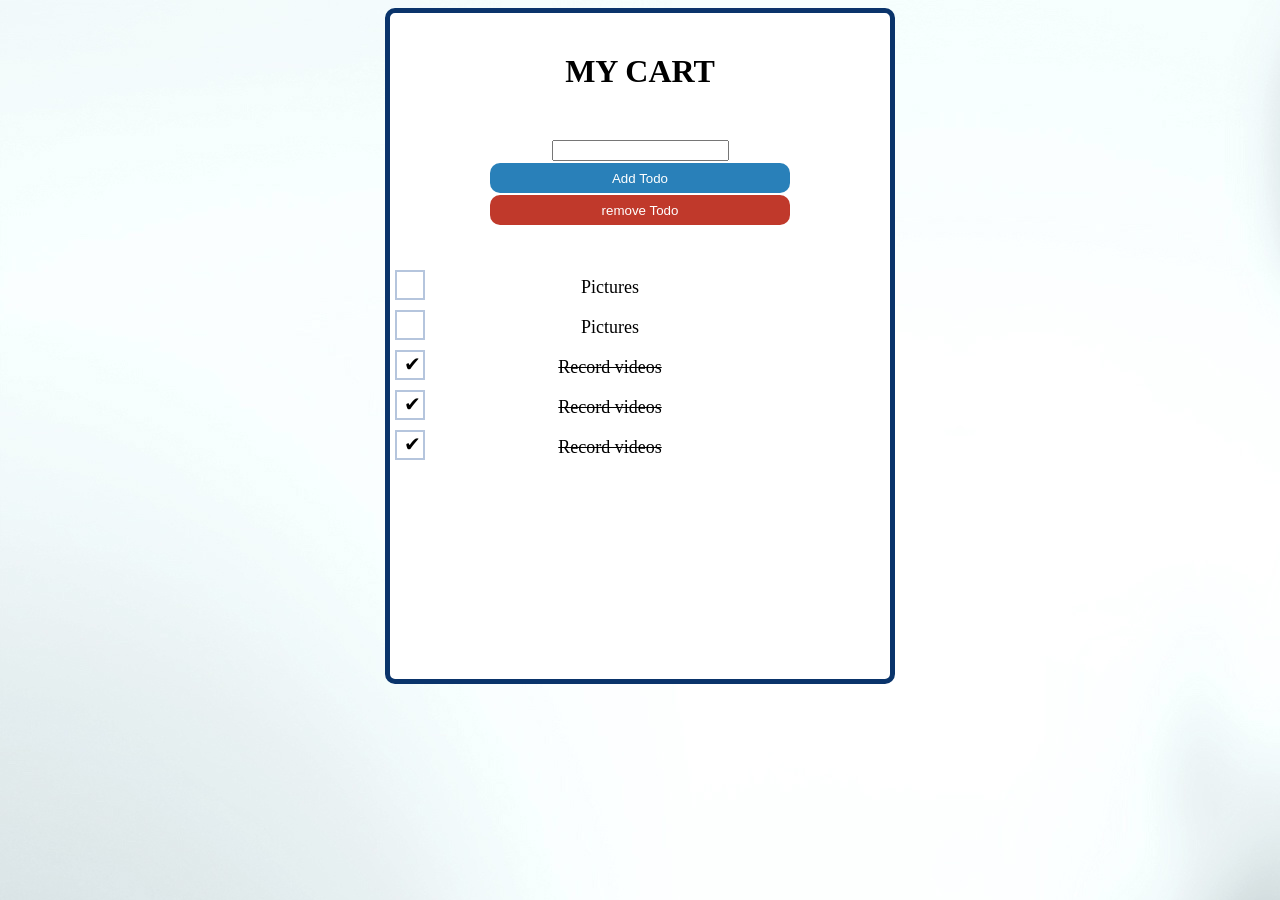
<file: index.html>
<!DOCTYPE html>
<html lang="en">
<head>
    <meta charset="UTF-8">
    <meta name="viewport" content="width=device-width, initial-scale=1.0">
    <meta http-equiv="X-UA-Compatible" content="ie=edge">
    <link rel="stylesheet" href="stylle.css">
    <title>Todo application</title>
</head>
<body>

    <div id="container">
        <div class="controls">
            <h1>My Cart</h1>
            <input type="text" id="input"><br>
            <button type="button" id="add">Add Todo</button>
            <button type="button" id="remove">remove Todo</button>
        </div>
        <ul id="list">
            <li class="mycheck"><input type="checkbox" id="check"><label>Pictures</label></li>
            <li class="mycheck"><input type="checkbox" id="check"><label>Pictures</label></li>
            <li class="mycheck"><input type="checkbox" id="check" checked><label>Record videos</label></li>
            <li class="mycheck"><input type="checkbox" id="check" checked><label>Record videos</label></li>
            <li class="mycheck"><input type="checkbox" id="check" checked><label>Record videos</label></li>
        </ul>
    </div>
    
    <script src="script.js"></script>


</body>
</html>
</file>
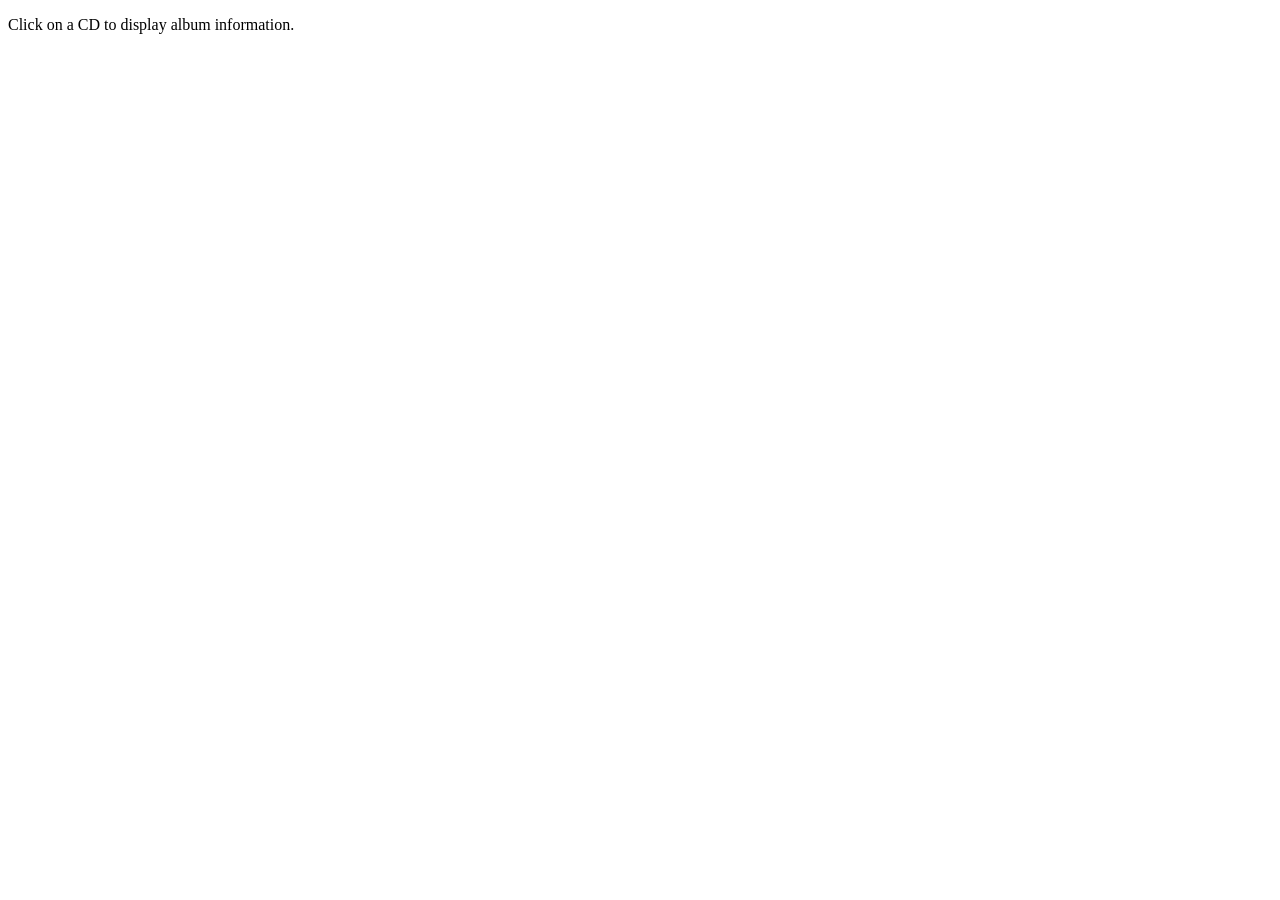
<file: ajax.html>
<!DOCTYPE html>
<html>
<style>
table,th,td {
  border : 1px solid black;
  border-collapse: collapse;
}
th,td {
  padding: 5px;
}
</style>
<body>

<p>Click on a CD to display album information.</p>
<p id='showCD'></p>
<table id="demo"></table>

<script>
var x,xmlhttp,xmlDoc
xmlhttp = new XMLHttpRequest();
xmlhttp.open("GET", "first.xml", false);
xmlhttp.send();
xmlDoc = xmlhttp.responseXML; 
x = xmlDoc.getElementsByTagName("CD");
table="<tr><th>Artist</th><th>Title</th></tr>";
for (i = 0; i <x.length; i++) { 
  table += "<tr onclick='displayCD(" + i + ")'><td>";
  table += x[i].getElementsByTagName("ARTIST")[0].childNodes[0].nodeValue;
  table += "</td><td>";
  table +=  x[i].getElementsByTagName("TITLE")[0].childNodes[0].nodeValue;
  table += "</td></tr>";
}
document.getElementById("demo").innerHTML = table;

function displayCD(i) {
  document.getElementById("showCD").innerHTML =
  "Artist: " +
  x[i].getElementsByTagName("ARTIST")[0].childNodes[0].nodeValue +
  "<br>Title: " +
  x[i].getElementsByTagName("TITLE")[0].childNodes[0].nodeValue +
  "<br>Year: " + 
  x[i].getElementsByTagName("YEAR")[0].childNodes[0].nodeValue;
}
</script>

</body>
</html>
</file>
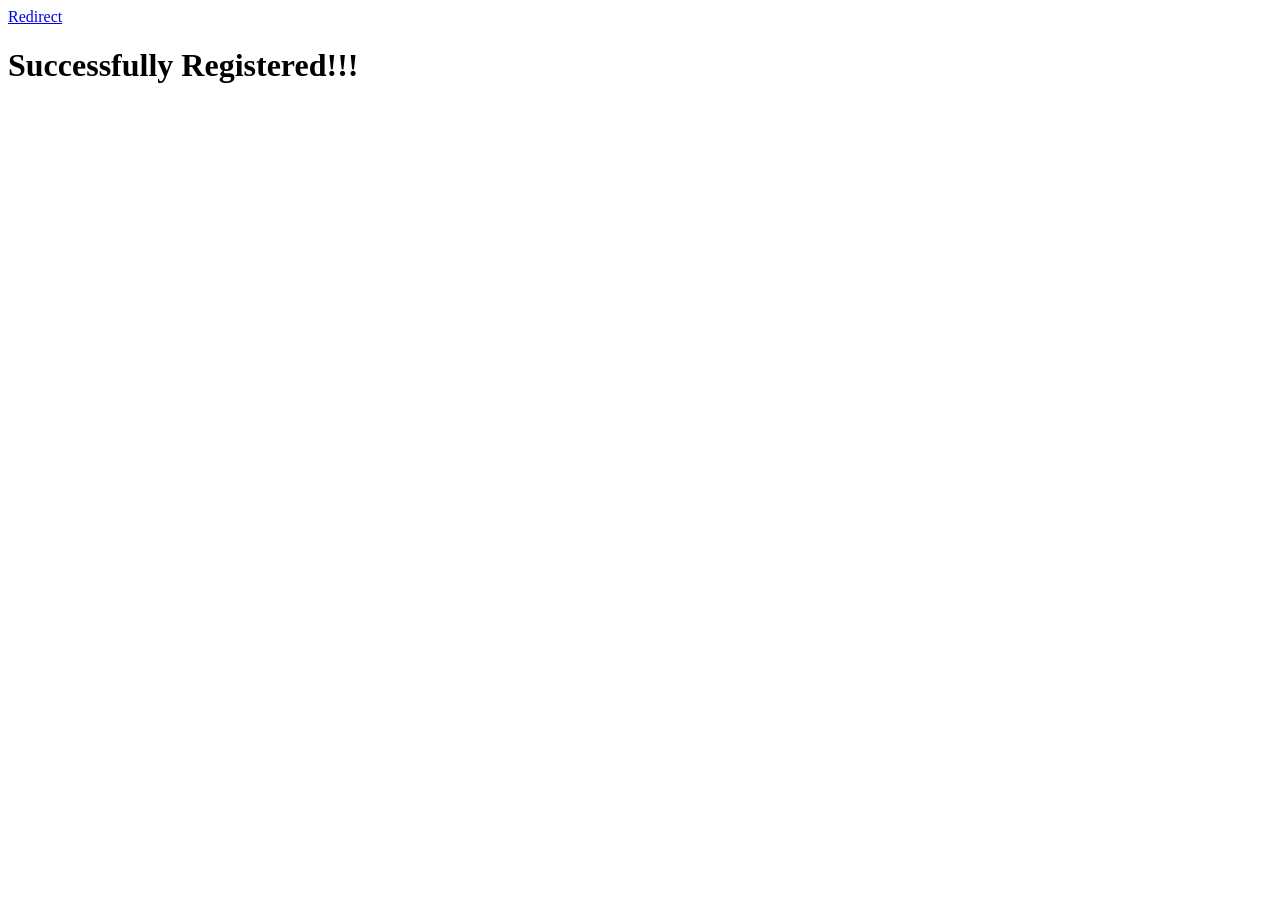
<file: Reg_Success.html>
<html>
<head>
    <meta http-equiv="refresh" content="0; url=C:\Users\Deepak Sharma\Desktop\NEWCART\todo\mylogin.html" />
<p><a href="C:\Users\Deepak Sharma\Desktop\NEWCART\todo\mylogin.html">Redirect</a></p>
    <title>Login Registration</title>
</head>
<body>
	<H1>Successfully Registered!!!</h1>
     
</form>
</body>
</html>
</file>
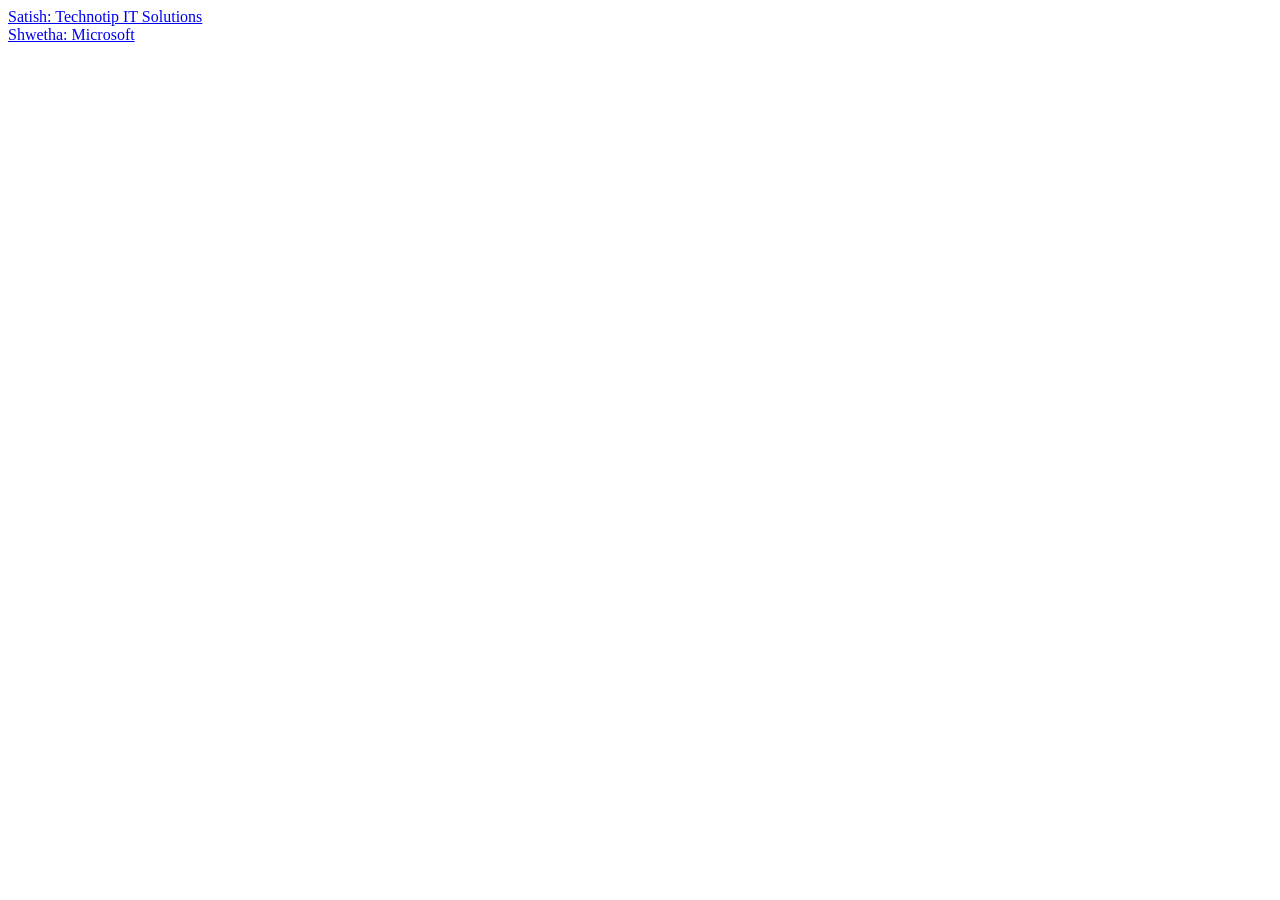
<file: second.html>
<html>
 <head><title>Our Business Card!</title>
 
  <script language="javascript" type="text/javascript">
 
  function display1() {
 
   var base    = document.getElementById("myBiz");
   var person1 = base.getElementsByTagName("companyName")[0];
   var name = "Name: " + person1.getElementsByTagName("Name")[0].firstChild.data;
   var phLable1 = person1.getElementsByTagName("phone")[0].getAttribute("type") + ": ";
   var phone1 = phLable1 + person1.getElementsByTagName("phone")[0].firstChild.data;
   var phLable2 = person1.getElementsByTagName("phone")[1].getAttribute("type") + ": ";
   var phone2 = phLable2 + person1.getElementsByTagName("phone")[1].firstChild.data;
   var email = "email: " + person1.getElementsByTagName("email")[0].firstChild.data;
   var company;
   comanyy = "Company: " + person1.getElementsByTagName("company")[0].firstChild.data;
 
   alert("Business Card: \n\n" + name + "\n" + phone1 + "\n" 
            + phone2 + "\n" + email + "\n" + company);
  }
 
 
 function display2() {
 
   var base = document.getElementById("myBiz");
   var person2 = base.getElementsByTagName("companyName")[1];
   var name = "Name: " + person2.getElementsByTagName("Name")[0].firstChild.data;
   var phLable1 = person2.getElementsByTagName("phone")[0].getAttribute("type") + ": ";
   var phone1 = phLable1 + person2.getElementsByTagName("phone")[0].firstChild.data;
   var phLable2 = person1.getElementsByTagName("phone")[1].getAttribute("type") + ": ";
   var phone2 = phLable2 + person2.getElementsByTagName("phone")[1].firstChild.data;
   var email = "email: " + person2.getElementsByTagName("email")[0].firstChild.data;
   var company;
   comapany = "Company: " + person2.getElementsByTagName("company")[0].firstChild.data;
 
   alert("Business Card: \n\n" + name + "\n" + phone1 + "\n" 
            + phone2 + "\n" + email + "\n" + company);
 }
 
  </script>
 
 </head>
 <body>
 
 <xml id="myBiz" style="display: none;">
 
 <companynames>
 
  <companyname>
    <name>Satish B</name>
    <phone type="home" primary="call me">(91) 9844552841</phone>
    <phone type="work">(91) 9844119841</phone>
    <email>satish@technotip.org</email>
    <company>Technotip IT Solutions</company>
  </companyname>
 
  <companyname>
    <name>Shwetha</name>
    <phone type="home">(91) 123456789</phone>
    <phone type="work" primary="call me">(91) 987654321</phone>
    <email>shwetha@microsoft.com</email>
    <company>Microsoft</company>
  </companyname>
 
</companynames>
 
 
 </xml>
 
 <a href="javascript:display1()">Satish: Technotip IT Solutions</a><br />
 <a href="javascript:display2()">Shwetha: Microsoft</a>
 
 </body>
</html>
</file>
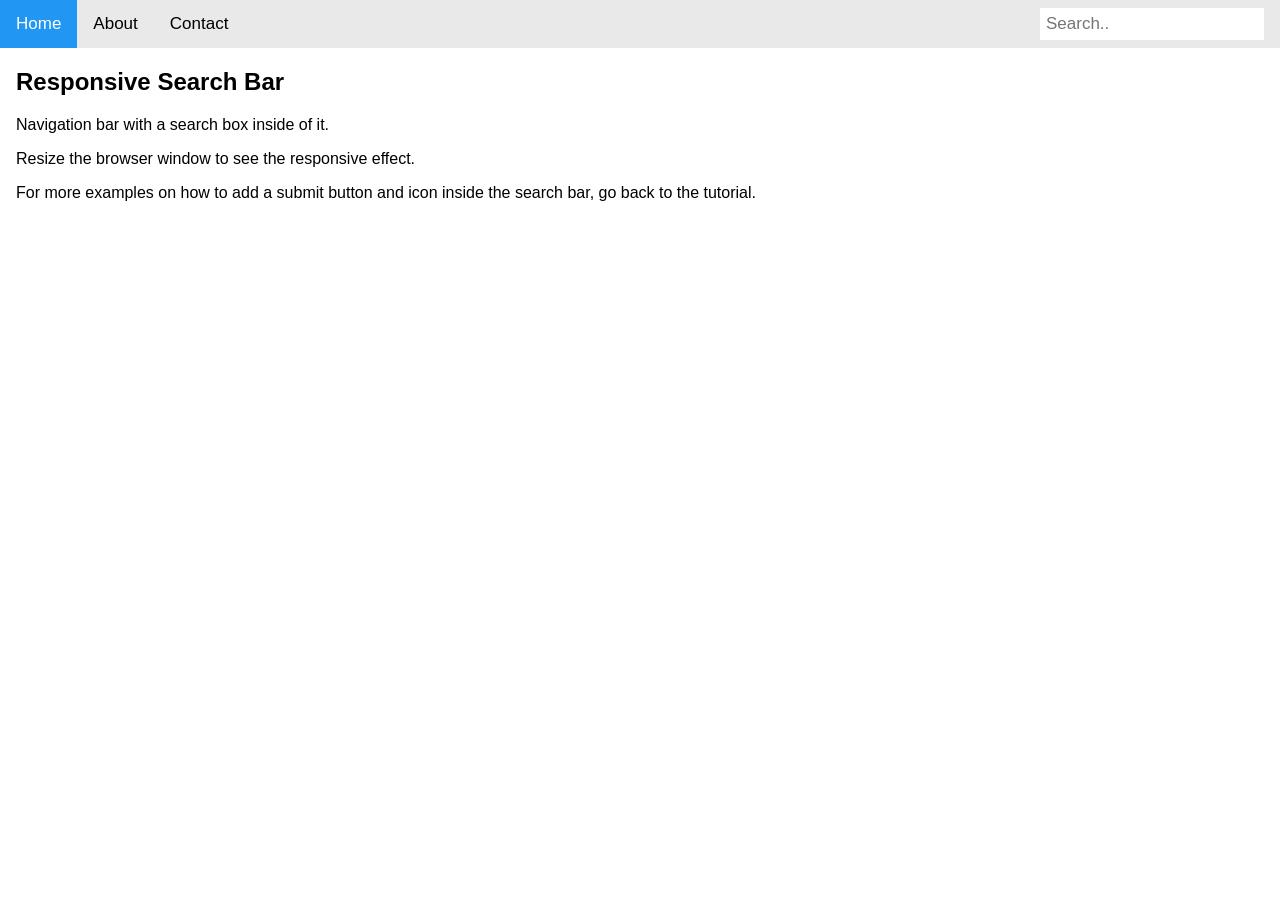
<file: slideshow.html>
<!DOCTYPE html>
<html>
<head>
<meta name="viewport" content="width=device-width, initial-scale=1">
<style>
* {box-sizing: border-box;}

body {
  margin: 0;
  font-family: Arial, Helvetica, sans-serif;
}

.topnav {
  overflow: hidden;
  background-color: #e9e9e9;
}

.topnav a {
  float: left;
  display: block;
  color: black;
  text-align: center;
  padding: 14px 16px;
  text-decoration: none;
  font-size: 17px;
}

.topnav a:hover {
  background-color: #ddd;
  color: black;
}

.topnav a.active {
  background-color: #2196F3;
  color: white;
}

.topnav input[type=text] {
  float: right;
  padding: 6px;
  margin-top: 8px;
  margin-right: 16px;
  border: none;
  font-size: 17px;
}

@media screen and (max-width: 600px) {
  .topnav a, .topnav input[type=text] {
    float: none;
    display: block;
    text-align: left;
    width: 100%;
    margin: 0;
    padding: 14px;
  }
  
  .topnav input[type=text] {
    border: 1px solid #ccc;  
  }
}
</style>
</head>
<body>

<div class="topnav">
  <a class="active" href="#home">Home</a>
  <a href="#about">About</a>
  <a href="#contact">Contact</a>
  <input type="text" placeholder="Search..">
</div>

<div style="padding-left:16px">
  <h2>Responsive Search Bar</h2>
  <p>Navigation bar with a search box inside of it.</p>
  <p>Resize the browser window to see the responsive effect.</p>
  <p>For more examples on how to add a submit button and icon inside the search bar, go back to the tutorial.</p>
</div>

</body>
</html>
</file>
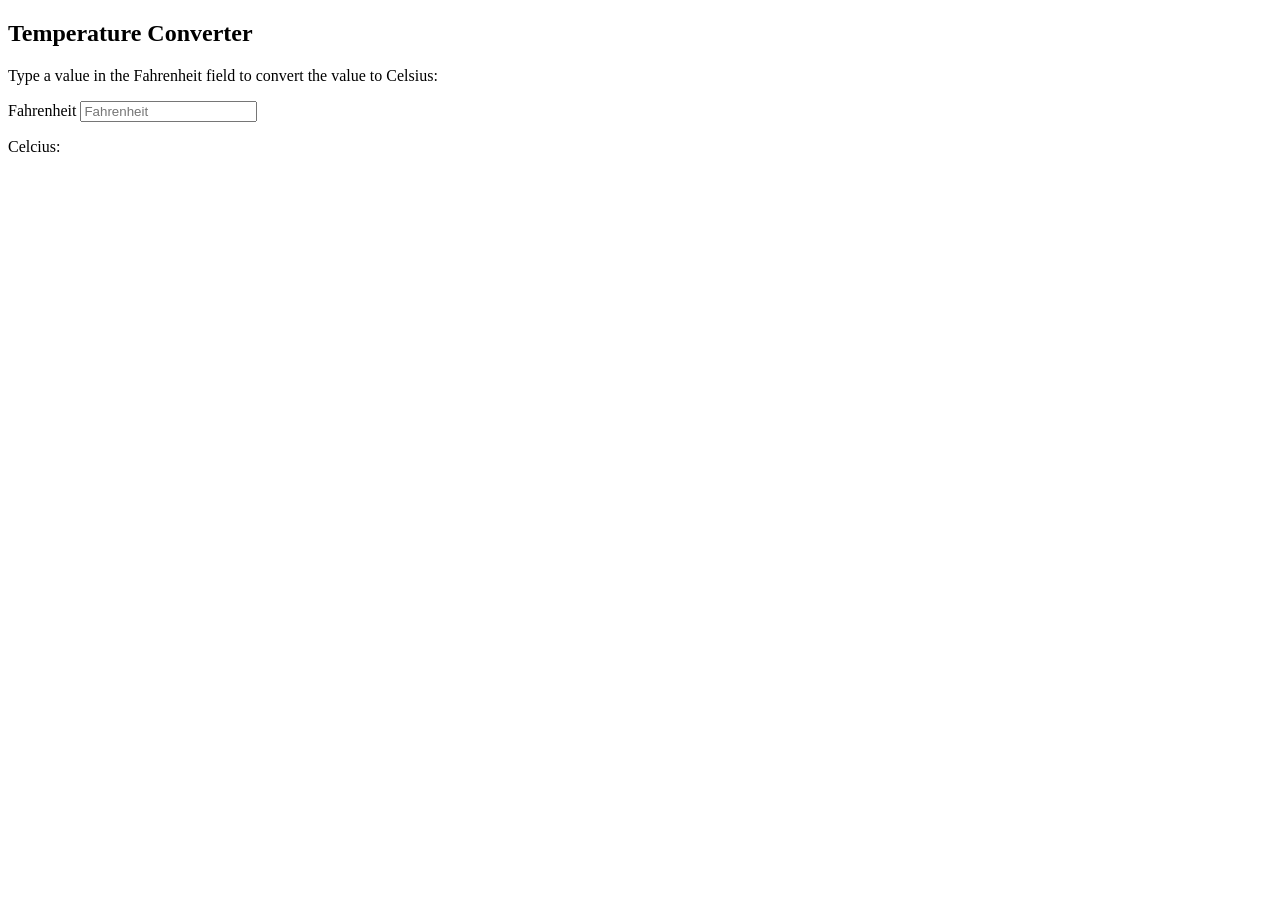
<file: temperature.html>
<!DOCTYPE html>
<html>
<title>Fahrenheit to Celcius Temperature Converter</title>
<body>

<h2>Temperature Converter</h2>
<p>Type a value in the Fahrenheit field to convert the value to Celsius:</p>

<p>
  <label>Fahrenheit</label>
  <input id="inputFahrenheit" type="number" placeholder="Fahrenheit" oninput="temperatureConverter(this.value)" onchange="temperatureConverter(this.value)">
</p>
<p>Celcius: <span id="outputCelcius"></span></p>

<script>
function temperatureConverter(valNum) {
  valNum = parseFloat(valNum);
  document.getElementById("outputCelcius").innerHTML=(valNum-32)/1.8;
}
</script>

</body>
</html>
</file>
<file: stylle.css>
body{
    background-image: url("ami.jpg");
}

#container {
    width: 500px;
    height: auto;
    margin: 0 auto;
    text-align: center;
    background: white;
    height: 666px;
    overflow-y: auto;
    color: black;
    border: 5px solid #0a346b;
    border-radius: 10px;
}

#container h1 {
    margin-top: 40px;
    margin-bottom: 50px;
    text-transform: uppercase; 
}

#container ul {
    margin-top: 40px;
    padding-left: 0;
}

#container ul li {
    list-style: none;
    border: 2px;
    width: 80%;
    opacity: 0;
    transition: opacity 0.5 ease-in-out;
    height: 40px;
    line-height: 40px;
    font-size: 18px;
}

#container ul li label {
    margin: 0 auto;
    vertical-align: middle;
    height: 100%;
    line-height: 40px;
    font-size: 18px;
}

#container ul li #check {
    float: left;
    width: 30px;
    height: 30px;
    margin: 5px;
    -webkit-appearance: none;
    border: 2px solid #b5c5dd;
    position: relative;
    outline: 0;
}

#container ul li #check:checked:after {
    content: '\2714';
    font-size: 20px;
    position: absolute;
    top: 0px;
    left: 7px;
    color: black;
}

#container ul li input[type="checkbox"]:checked + label {
    text-decoration: line-through;
    color: rgba(0, 0, 0, 3);
}

#container .controls {
    width: 60%;
    margin: auto;
}

#container .controls #input:focus {
    outline: 0;
}

#container .controls button {
    width: 100%;
    background: white;
    border: none;
    height: 30px;
    margin-top: 2px;
    cursor: pointer;
    color: white; 
}

#container .controls button:focus {
    outline: 0;
}

#container .controls button:hover {
    transform: scale(1.05);
}

#container .controls #add {
    background-color: #2980b9;
    border-radius: 10px;
}

#container .controls #remove {
    background-color: #c0392b;
    border-radius: 10px;
}

#container .mycheck {
    opacity: 1;
    border-radius: 10px; 
}

.visual {
    opacity: 1 !important;
    border-radius: 10px;
}
</file>
